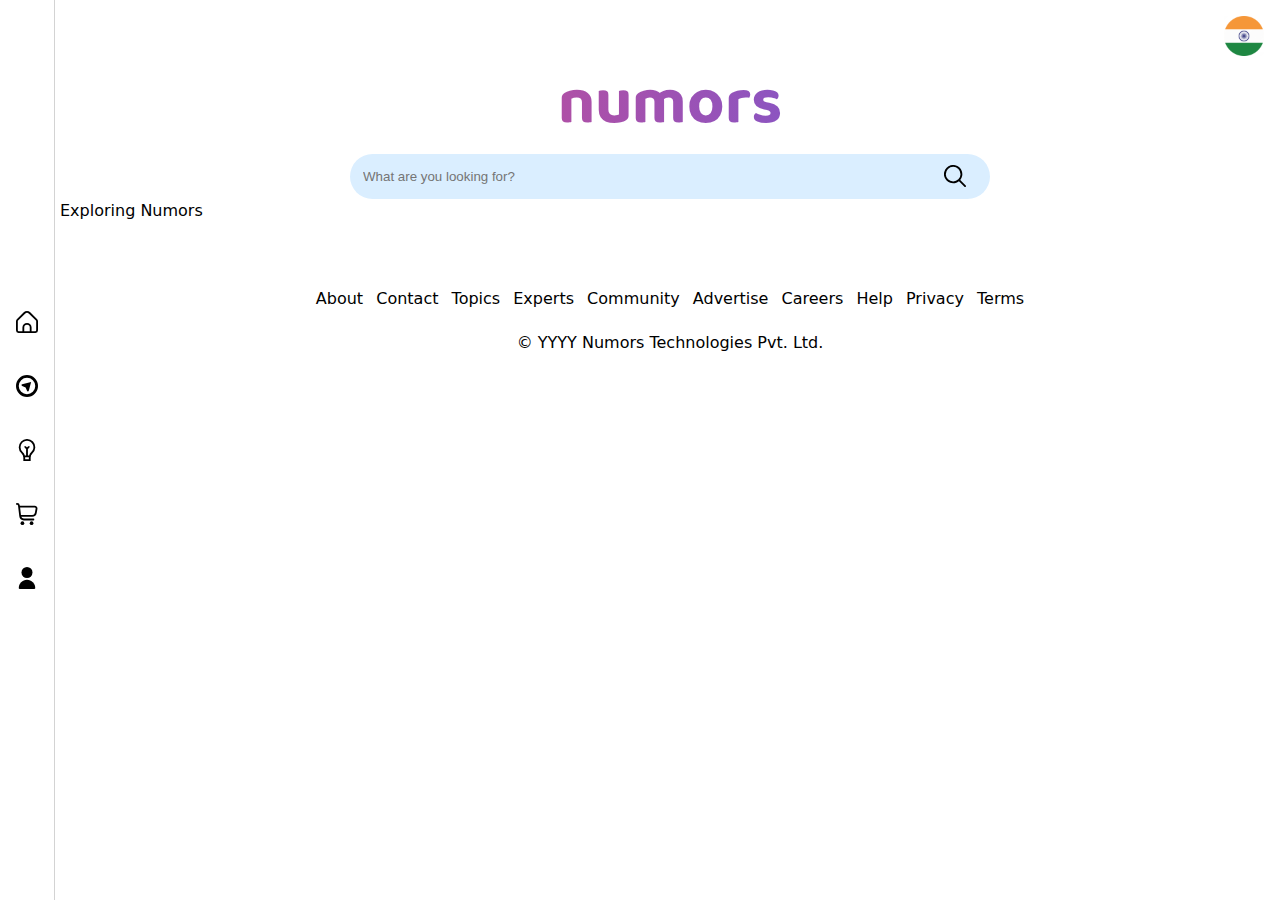
<file: account.html>
<!DOCTYPE html>
<html lang="en">

<head>
  <meta charset="utf-8" />
  <meta name="viewport" content="width=device-width, initial-scale=1, user-scalable=no" />
  <title>Exploring Numors</title>
  <meta name="description"
    content="An amazing content library created by professionals all around the world. Here you can explore amazing ideas, learn new skills and pick the right products." />
  <link rel="stylesheet" href="/code/numors.css" />
  <link rel="icon" href="/image/favicon.png" />
  <link rel="manifest" href="/manifest.json" />
  <meta name="theme-color" content="#ffffff" />
  <link rel="icon" type="image/png" href="/image/icon-48x48.png" />
  <link rel="apple-touch-icon" href="/image/icon-128x128.png" />
</head>

<body section="body">
  <div section="content" section-id="a">
    <header>
      <div class="page-header">
        <a href="#">
          <img src="/image/in.png" class="flag" alt="" />
        </a>
        <h1 class="animate-charcter">numors</h1>
        <form class="search" method="get" action="#"
          onsubmit="location.href='/search?q=' + document.getElementById('myInput').value; return false;">
          <input autocomplete="off" id="myInput" type="text" name="q" class="searchTerm"
            placeholder="What are you looking for?" />
          <button type="submit" class="searchButton"><img src="/image/search.svg" class="search-icon" /></button>
        </form>
      </div>
    </header>
    <main>
      Exploring Numors
    </main>
    <script>
      if ("serviceWorker" in navigator) {
        navigator.serviceWorker.register("/service-worker.js");
      }
    </script>
  </div>
  <footer>
    <div class="footer-links">
      <a href="/about" class="footer-link">About</a>
      <a href="/contact" class="footer-link">Contact</a>
      <a href="/topics" class="footer-link">Topics</a>
      <a href="/experts" class="footer-link">Experts</a>
      <a href="/community" class="footer-link">Community</a>
      <a href="/ads" class="footer-link">Advertise</a>
      <a href="/careers" class="footer-link">Careers</a>
      <a href="/help" class="footer-link">Help</a>
      <a href="/privacy" class="footer-link">Privacy</a>
      <a href="/terms" class="footer-link">Terms</a>
      <p class="copyright">&copy; <span class="year">YYYY</span> Numors Technologies Pvt. Ltd.</p>
    </div>
  </footer>
  <nav>
    <ul class="nav-bar">
      <li class="nav-item">
        <a href="/">
          <img src="/image/home.svg" alt="Home" class="nav-icon" />
          <img src="/image/home (1).svg" alt="Home" class="nav-icon" />
        </a>
      </li>
      <li class="nav-item">
        <a href="/explore.html">
          <img src="/image/navigation.svg" alt="Explore" class="nav-icon" />
          <img src="/image/navigation (1).svg" alt="Explore" class="nav-icon" />
        </a>
      </li>
      <li class="nav-item ">
        <a href="/learning.html">
          <img src="/image/bulb.svg" alt="Learning" class="nav-icon" />
          <img src="/image/bulb (1).svg" alt="Learning" class="nav-icon" />
        </a>
      </li>
      <li class="nav-item">
        <a href="/marketplace.html">
          <img src="/image/shopping-cart.svg" alt="Marketplace" class="nav-icon" />
          <img src="/image/shopping-cart (1).svg" alt="Marketplace" class="nav-icon" />
        </a>
      </li>
      <li class="nav-item">
        <a href="/account.html">
          <img src="/image/user.svg" alt="Account" class="nav-icon" />
          <img src="/image/user (1).svg" alt="Account" class="nav-icon" />
        </a>
      </li>
    </ul>
  </nav>
  <!-- <script src="/code/fw.js"></script> -->
  <script src="/code/numors.js"></script>

</body>

</html>
</file>
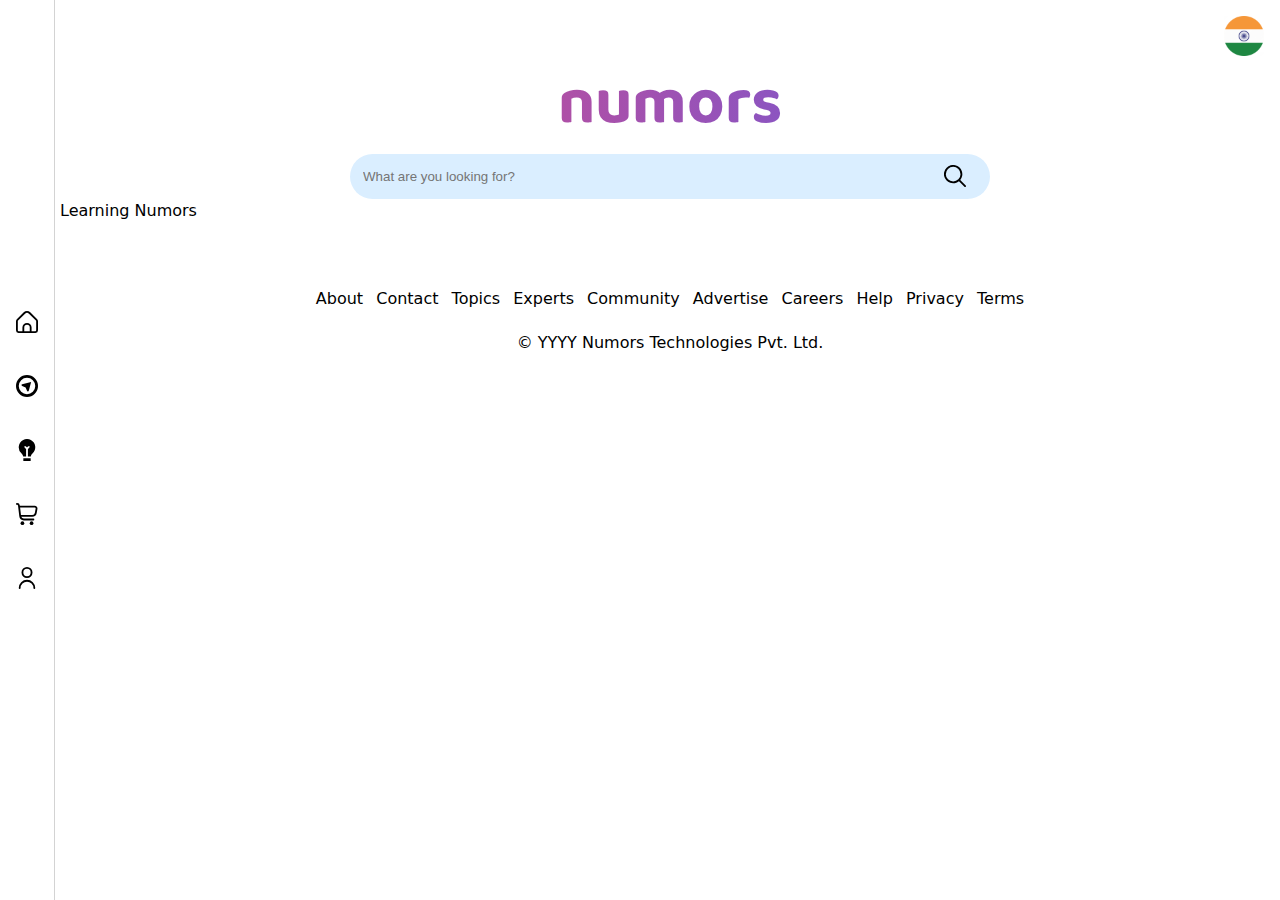
<file: learning.html>
<!DOCTYPE html>
<html lang="en">

<head>
  <meta charset="utf-8" />
  <meta name="viewport" content="width=device-width, initial-scale=1, user-scalable=no" />
  <title>Learning Numors</title>
  <meta name="description"
    content="An amazing content library created by professionals all around the world. Here you can explore amazing ideas, learn new skills and pick the right products." />
  <link rel="stylesheet" href="/code/numors.css" />
  <link rel="icon" href="/image/favicon.png" />
  <link rel="manifest" href="/manifest.json" />
  <meta name="theme-color" content="#ffffff" />
  <link rel="icon" type="image/png" href="/image/icon-48x48.png" />
  <link rel="apple-touch-icon" href="/image/icon-128x128.png" />
</head>

<body section="body">
  <div section="content" section-id="l">
    <header>
      <div class="page-header">
        <a href="#">
          <img src="/image/in.png" class="flag" alt="" />
        </a>
        <h1 class="animate-charcter">numors</h1>
        <form class="search" method="get" action="#"
          onsubmit="location.href='/search?q=' + document.getElementById('myInput').value; return false;">
          <input autocomplete="off" id="myInput" type="text" name="q" class="searchTerm"
            placeholder="What are you looking for?" />
          <button type="submit" class="searchButton"><img src="/image/search.svg" class="search-icon" /></button>
        </form>
      </div>
    </header>
    <main>
      Learning Numors
    </main>
    <script>
      if ("serviceWorker" in navigator) {
        navigator.serviceWorker.register("/service-worker.js");
      }
    </script>
  </div>
  <footer>
    <div class="footer-links">
      <a href="/about" class="footer-link">About</a>
      <a href="/contact" class="footer-link">Contact</a>
      <a href="/topics" class="footer-link">Topics</a>
      <a href="/experts" class="footer-link">Experts</a>
      <a href="/community" class="footer-link">Community</a>
      <a href="/ads" class="footer-link">Advertise</a>
      <a href="/careers" class="footer-link">Careers</a>
      <a href="/help" class="footer-link">Help</a>
      <a href="/privacy" class="footer-link">Privacy</a>
      <a href="/terms" class="footer-link">Terms</a>
      <p class="copyright">&copy; <span class="year">YYYY</span> Numors Technologies Pvt. Ltd.</p>
    </div>
  </footer>
  <nav>
    <ul class="nav-bar">
      <li class="nav-item">
        <a href="/">
          <img src="/image/home.svg" alt="Home" class="nav-icon" />
          <img src="/image/home (1).svg" alt="Home" class="nav-icon" />
        </a>
      </li>
      <li class="nav-item">
        <a href="/explore.html">
          <img src="/image/navigation.svg" alt="Explore" class="nav-icon" />
          <img src="/image/navigation (1).svg" alt="Explore" class="nav-icon" />
        </a>
      </li>
      <li class="nav-item">
        <a href="/learning.html">
          <img src="/image/bulb.svg" alt="Learning" class="nav-icon" />
          <img src="/image/bulb (1).svg" alt="Learning" class="nav-icon" />
        </a>
      </li>
      <li class="nav-item">
        <a href="/marketplace.html">
          <img src="/image/shopping-cart.svg" alt="Marketplace" class="nav-icon" />
          <img src="/image/shopping-cart (1).svg" alt="Marketplace" class="nav-icon" />
        </a>
      </li>
      <li class="nav-item">
        <a href="/account.html">
          <img src="/image/user.svg" alt="Account" class="nav-icon" />
          <img src="/image/user (1).svg" alt="Account" class="nav-icon" />
        </a>
      </li>
    </ul>
  </nav>
  <!-- <script src="/code/fw.js"></script> -->
  <script src="/code/numors.js"></script>

</body>

</html>
</file>
<file: code/numors.css>
@import url("https://fonts.googleapis.com/css2?family=Baloo+2:wght@700&display=swap");
:root {
  --black: #000000;
  --white: #ffffff;
  --gray: #6c757d;
  --gray-200: #e9ecef;
  --gray-500: #adb5bd;
  --light-gray: lightgray;
  --gray-600: #6c757d;
  --sans-serif: system-ui, -apple-system, "Segoe UI", Roboto, "Helvetica Neue",
    "Noto Sans", "Liberation Sans", Arial, sans-serif, "Apple Color Emoji",
    "Segoe UI Emoji", "Segoe UI Symbol", "Noto Color Emoji";
  --monospace: SFMono-Regular, Menlo, Monaco, Consolas, "Liberation Mono",
    "Courier New", monospace;
}

@keyframes fadeIn {
  0% {
    opacity: 0;
  }

  100% {
    opacity: 1;
  }
}

*,
::before,
::after {
  box-sizing: border-box;
}

html {
  font-size: 16px;
  line-height: 1.15;
}

body {
  margin: 0px;
  font-family: var(--sans-serif);
  font-size: 1rem;
  font-weight: 400;
  line-height: 1.5;
  color: var(--black-x);
  text-align: left;
  background-color: var(--white-x);
  text-size-adjust: 100%;
  -webkit-tap-highlight-color: transparent;
}

header,
main,
footer {
  margin: 0px;
  animation: 1s ease 0s 1 normal none running fadeIn;
}

@media (orientation: landscape) {
  header,
  main,
  footer {
    margin-left: 60px;
  }
}

.flag {
  width: 4.5rem;
  padding: 1rem 1rem 0px;
  margin-left: auto;
}

.animate-charcter {
  font-family: "Baloo 2", sans-serif;
  text-transform: lowercase !important;
  text-align: center;
  margin: auto;
  width: 100%;
  background: rgb(63, 94, 251);
  background: radial-gradient(
    circle,
    rgba(63, 94, 251, 1) 0%,
    rgba(252, 70, 107, 1) 100%
  );
  background-size: auto auto;
  background-clip: border-box;
  background-size: 200% auto;
  color: #fff;
  background-clip: text;
  text-emphasis-color: transparent;
  -webkit-background-clip: text;
  -webkit-text-fill-color: transparent;
  animation: textclip 5s linear infinite;
  display: inline-block;
  font-size: 65px !important;
}

@keyframes textclip {
  100% {
    background-position: 200% center;
  }
}

.ease {
  transition: all 0.5s ease 0s;
}

.search {
  margin: 0px auto;
  width: min(40rem, 90%);
  background: rgb(218, 238, 255);
  position: relative;
  padding: 0px 0.5rem;
  border-radius: 2rem;
  display: flex;
}

.searchTerm {
  width: 100%;
  border: none;
  padding: 5px;
  height: 45px;
  border-radius: 5px 0px 0px 5px;
  outline: none;
  color: var(--gray);
  background-color: transparent;
}

.searchTerm:focus {
  color: var(--black);
}

.searchButton {
  width: 50px;
  height: 45px;
  padding: 5px;
  border: none;
  background: transparent;
  text-align: center;
  border-radius: 0px 5px 5px 0px;
  cursor: pointer;
  font-size: 20px;
}

.search-icon {
  width: 30px;
  padding: 2px 4px;
}

.page-title {
  text-align: center;
  font-size: 2rem;
  padding: 0.5rem;
  margin-bottom: 1rem;
}

@media (orientation: landscape) {
  .page-title h1 {
    text-align: center;
    font-size: 40px;
    font-weight: 700;
    margin: 0px;
    padding: 80px 0px;
    color: var(--black);
  }

  .page-title,
  .page-content {
    width: 80%;
    margin-inline: auto;
    margin-top: 0px;
    font-size: 3rem;
  }
}

.categories {
  display: flex;
  flex-wrap: wrap;
  gap: 1rem;
  margin: 0 2rem;
  justify-content: center;
}

.category {
  flex: 1 1 9rem;
  text-align: center;
  position: relative;
  max-width: 10rem;
}

.category img {
  width: 100%;
  aspect-ratio: 1 / 1;
  background-color: lightgray;
  border-radius: 10px;
}

.category h2 {
  background-color: rgb(255, 255, 255);
  font-size: 20px;
  color: var(--black);
  margin: 5px 0px;
}

.category a {
  text-decoration: none;
}

@media (orientation: landscape) {
  .page-content {
    padding: 0px;
  }

  .page-content hr {
    margin: 40px auto 50px;
  }

  .category h2 {
    font-weight: 500;
    font-size: 18px;
  }

  .category a {
    text-decoration: none;
  }
}

.articles,
.chapters {
  margin-inline: 1.5rem;
  margin-block: 3rem 1rem;
  display: flex;
  flex-wrap: wrap;
  gap: 1rem;
  justify-content: center;
}

.article {
  flex: 1 1 16rem;
  text-align: center;
  max-width: 25rem;
}

.article img,
.chapter img {
  width: 100%;
  border-radius: 10px;
  background-color: var(--light-gray);
  aspect-ratio: 16 / 9;
  object-fit: cover;
}

.article h2,
.chapter h2 {
  font-size: 20px;
  padding: 0px 10px;
}

.article a,
.chapter a {
  text-decoration: none;
  color: var(--black);
}

.aritcle p,
.chapter p {
  font-size: 18px;
  color: var(--gray);
}

.products {
  width: 100%;
  display: grid;
  grid-template-columns: 1fr 1fr;
  gap: 10px;
}

.product {
  text-align: center;
  border-radius: 10px;
  width: 100%;
  position: relative;
}

.product img {
  width: 100%;
  aspect-ratio: 4 / 5;
  background-color: var(--light-gray);
  border-radius: 10px;
}

.product h2 {
  font-size: 20px;
  padding: 0px 10px;
}

.product a {
  text-decoration: none;
  color: var(--black);
}

.product p {
  font-size: 18px;
  color: var(--gray);
}

p.article-info,
p.chapter-info,
p.product-info,
p.info {
  color: var(--white);
  position: absolute;
  top: 0px;
  right: 0px;
  font-size: 1rem;
  background-color: rgba(0, 0, 0, 0.5);
  margin: 0px;
  padding: 0px 6px 2px;
  border-radius: 0px 10px;
}

a {
  text-decoration: none;
}

hr {
  border: 0px;
  height: 6px;
  background: var(--light-gray);
  margin: 20px auto;
  width: 25%;
  border-radius: 25px;
}

img {
  display: block;
}

@media (orientation: landscape) {
  .post-header {
    width: 50%;
    margin: 10px auto 0px;
    border-radius: 10px;
  }

  .post-header img {
    width: 100%;
    border-radius: 10px;
  }

  .post-header h1 {
    text-align: center;
    font-size: 24px;
    margin: 0px;
    color: var(--black);
  }

  .post-content {
    width: 50%;
    margin: 0px auto;
  }

  .post-content h2 {
    font-size: 20px;
  }

  .post-content h3 {
    font-size: 18px;
  }

  .post-content p {
    font-size: 18px;
  }

  .post-content ol li,
  .post-content ul li {
    font-size: 18px;
  }

  .product-header {
    width: 55%;
    margin: 10px auto 0px;
    background-color: var(--light-gray);
    border-radius: 10px;
    display: grid;
    grid-template-columns: 1fr 1fr;
    gap: 0px;
  }

  .post-content .articles,
  .product-content .products {
    grid-template-columns: 1fr 1fr;
  }
}

.post-header {
  margin: 10px;
  border-radius: 10px;
  position: relative;
}

.post-header img {
  width: 100%;
  border-radius: 10px;
}

.post-header h1 {
  text-align: center;
  font-size: 22px;
  margin: 0px;
  color: var(--black);
}

.post-header p {
  color: var(--white);
  position: absolute;
  top: 0px;
  right: 0px;
  background-color: rgba(0, 0, 0, 0.1);
  margin: 0px;
  padding: 5px 10px;
  border-radius: 0px 10px;
}

.product-header {
  margin: 10px;
  background-color: var(--light-gray);
  border-radius: 10px;
  display: grid;
  grid-template-columns: 1fr 1fr;
  gap: 0px;
}

.product-header div {
  display: flex;
  flex-flow: column wrap;
  justify-content: center;
  align-items: center;
}

.product-header img {
  width: 100%;
  border-radius: 10px;
  aspect-ratio: 4 / 5;
}

.product-header h1 {
  text-align: center;
  font-size: 24px;
  margin: 0px;
  color: var(--black);
}

.post-content {
  margin: 10px;
}

.post-content h2 {
  font-size: 20px;
}

.post-content h3 {
  font-size: 18px;
}

.post-content p {
  margin: 9px 0px;
  font-size: 18px;
  text-align: justify;
}

.post-content ol li,
.post-content ul li {
  margin: 9px 0px;
  font-size: 18px;
  text-align: justify;
}

.post-content p.quote-number {
  text-align: center;
  font-weight: 500;
  background-color: rgb(211, 211, 211);
  padding: 5px;
  border-radius: 50%;
}

.post-content blockquote p {
  font-size: 24px;
  text-align: center;
  font-weight: 500;
}

.post-content blockquote p::before {
  content: "“";
}

.post-content blockquote p::after {
  content: "”";
}

.post-content p.quote-author {
  text-align: center;
  text-transform: uppercase;
  font-weight: 500;
}

.post-content img,
.chapter-content img,
.product-content img {
  width: 100%;
  border-radius: 10px;
}

.break {
  padding-bottom: 16px;
}

@media (orientation: landscape) {
  .products {
    display: grid;
    margin: auto;
    grid-template-columns: 1fr 1fr 1fr 1fr;
  }

  .post-header {
    width: 50%;
    margin: 10px auto 0px;
    border-radius: 10px;
  }

  .post-header img {
    width: 100%;
    border-radius: 10px;
  }

  .post-header h1 {
    text-align: center;
    font-size: 24px;
    margin: 0px;
    color: var(--black);
  }

  .post-content {
    width: 50%;
    margin: 0px auto;
  }

  .post-content h2 {
    font-size: 20px;
  }

  .post-content h3 {
    font-size: 18px;
  }

  .post-content p {
    font-size: 18px;
  }

  .post-content ol li,
  .post-content ul li {
    font-size: 18px;
  }

  .product-header {
    width: 55%;
    margin: 10px auto 0px;
    background-color: var(--light-gray);
    border-radius: 10px;
    display: grid;
    grid-template-columns: 1fr 1fr;
    gap: 0px;
  }

  .post-content .articles,
  .product-content .products {
    grid-template-columns: 1fr 1fr;
  }
}

.post-content table {
  width: 100%;
  border-collapse: separate;
  border-spacing: 0px;
}

.post-content table tr th,
.post-content table tr td {
  border-right: 1px solid rgb(187, 187, 187);
  border-bottom: 1px solid rgb(187, 187, 187);
  padding: 1px 5px;
  font-size: 18px;
}

.post-content table tr th:first-child,
.post-content table tr td:first-child {
  border-left: 1px solid rgb(187, 187, 187);
}

.post-content table tr th {
  background: rgb(238, 238, 238);
  border-top: 1px solid rgb(187, 187, 187);
  text-align: left;
}

.post-content table tr:first-child th:first-child {
  border-top-left-radius: 10px;
}

.post-content table tr:first-child th:last-child {
  border-top-right-radius: 10px;
}

.post-content table tr:last-child td:first-child {
  border-bottom-left-radius: 10px;
}

.post-content table tr:last-child td:last-child {
  border-bottom-right-radius: 10px;
}

.single-tab,
.double-tab,
.triple-tab {
  background: rgb(255, 255, 255);
  position: relative;
}

.single-tab > input,
.single-tab > span {
  width: 33.33%;
  height: 60px;
  line-height: 60px;
  position: absolute;
  top: 0px;
}

.double-tab > input,
.double-tab > span {
  width: 50%;
  height: 60px;
  line-height: 60px;
  position: absolute;
  top: 0px;
}

.triple-tab > input,
.triple-tab > span {
  width: 33.33%;
  height: 60px;
  line-height: 60px;
  position: absolute;
  top: 0px;
  font-size: 18px;
  font-weight: 500;
}

.triple-tab > span {
  color: var(--gray);
}

.single-tab > input,
.double-tab > input,
.triple-tab > input {
  cursor: pointer;
  opacity: 0;
  position: absolute;
  z-index: 99;
}

.single-tab > span,
.double-tab > span,
.triple-tab > span {
  text-align: center;
  overflow: hidden;
}

.single-tab > span i,
.double-tab > span i,
.triple-tab > span i,
.single-tab > span,
.double-tab > span,
.triple-tab > span {
  transition: all 0.5s ease 0s;
}

.single-tab > input:checked + span,
.double-tab > input:checked + span,
.triple-tab > input:checked + span,
.single-tab > input:hover + span,
.double-tab > input:hover + span,
.triple-tab > input:hover + span {
  color: var(--black);
}

#single-tab-1,
#single-tab-1 + span {
  left: 33.33%;
}

#double-tab-1,
#double-tab-1 + span {
  left: 0px;
}

#double-tab-2,
#double-tab-2 + span {
  left: 50%;
}

#triple-tab-2,
#triple-tab-2 + span {
  left: 12%;
}

#triple-tab-3,
#triple-tab-3 + span {
  left: 54%;
}

.tab-content {
  padding: 68px 0px 10px;
  width: 100%;
  min-height: 340px;
}

.tab-content section {
  width: 100%;
  display: none;
}

#single-tab-2:checked ~ .tab-content #tab-item-2,
#single-tab-3:checked ~ .tab-content #tab-item-3 {
  display: block;
}

#double-tab-2:checked ~ .tab-content #tab-item-2,
#double-tab-3:checked ~ .tab-content #tab-item-3 {
  display: block;
}

#triple-tab-2:checked ~ .tab-content #tab-item-2,
#triple-tab-3:checked ~ .tab-content #tab-item-3 {
  display: block;
}

.single-tab .line-background,
.double-tab .line-background,
.triple-tab .line-background {
  background: lightgrey;
  width: calc(95% - 4rem);
  height: 2px;
  left: 0px;
  right: 0px;
  position: absolute;
  top: 56px;
  margin: 0px auto;
}

.single-tab .line-active,
.double-tab .line-active,
.triple-tab .line-active {
  width: 44%;
  height: 2px;
  position: absolute;
  background-color: var(--black);
  top: 56px;
}

.double-tab .line-active {
  width: 50%;
}

#single-tab-1 ~ .line-active {
  left: 33.33%;
  background: var(--black);
}

#single-tab-1:checked ~ .line-active {
  left: 33.33%;
  z-index: 100;
}

#double-tab-1 ~ .line-active {
  left: 0px;
  background: var(--black);
}

#double-tab-1:checked ~ .line-active {
  left: 0px;
  z-index: 100;
}

#double-tab-2:checked ~ .line-active {
  left: 50%;
  z-index: 100;
}

#triple-tab-2:checked ~ .line-active {
  left: 6%;
  z-index: 100;
}

#triple-tab-3:checked ~ .line-active {
  left: 50%;
  z-index: 100;
}

#tab-item-2,
#tab-item-3 {
  margin: 0px;
  animation: 1s ease 0s 1 normal none running fadeIn;
}

.category a,
div.article,
div.chapter,
div.engage button {
  display: block;
  cursor: pointer;
  position: relative;
  transition: transform 0.1s ease-in 0s, box-shadow 0.25s ease-in 0s;
}

.category a::before,
div.article::before,
div.chapter::before,
div.engage button::before,
.category a::after,
div.article::after,
div.chapter::after,
div.engage button::after {
  transition: all 0.5s ease-in-out 0s;
}

.category a:active,
div.article:active,
div.chapter:active,
div.engage button:active {
  transform: scale(0.95);
}

.category a.animate::before,
div.article.animate::before,
div.chapter.animate::before,
div.engage button::before {
  display: block;
  animation: 0.75s ease-in-out 0s 1 normal forwards running topBubbles;
}

.category a.animate::after,
div.article.animate::after,
div.chapter.animate::after,
div.engage button::after {
  display: block;
  animation: 0.75s ease-in-out 0s 1 normal forwards running bottomBubbles;
}

footer {
  text-align: center;
  padding: 16px 8px calc(48px);
}

footer a {
  padding: 4px;
  line-height: 2;
  font-size: 16px;
  color: var(--black);
  text-decoration: none;
}

.copyright,
#current-year {
  font-size: 16px;
  padding: 0px 0px 4px;
  color: var(--dark-gray);
}

@media (orientation: landscape) {
  footer {
    padding: 60px 0px 20px;
  }
}

nav {
  position: fixed;
  bottom: 0px;
  width: 100vw;
  height: 48px;
  background-color: rgb(255, 255, 255);
  border-width: 1px 0px 0px;
  border-right-style: initial;
  border-bottom-style: initial;
  border-left-style: initial;
  border-right-color: initial;
  border-bottom-color: initial;
  border-left-color: initial;
  border-image: initial;
  border-top-style: solid;
  border-top-color: rgb(211, 211, 211);
}

.nav-bar {
  list-style: none;
  padding: 0px;
  margin: 0px;
  display: flex;
  flex-direction: row;
  height: 100%;
  justify-content: center;
  align-items: center;
}

.nav-item {
  width: 50%;
  display: flex;
  align-items: center;
  justify-content: center;
}

img.nav-icon {
  height: 25px;
  width: 25px;
  align-items: center;
  justify-content: center;
}

.nav-item a {
  position: relative;
  display: contents;
}

.nav-item a > img {
  position: absolute;
}

.nav-item a > img + img {
  display: none;
}

li.active-page a > img {
  display: none;
}

li.active-page a > img + img {
  display: block;
}

.nav-icon {
  filter: grayscale(0%) opacity(0.8);
}

@media (orientation: landscape) {
  nav {
    position: fixed;
    top: 0px;
    width: 55px;
    height: 100vh;
    background-color: var(--white);
    border-width: 0px 1px 0px 0px;
    border-top-style: initial;
    border-bottom-style: initial;
    border-left-style: initial;
    border-top-color: initial;
    border-bottom-color: initial;
    border-left-color: initial;
    border-image: initial;
    border-right-style: solid;
    border-right-color: rgb(211, 211, 211);
  }

  .nav-bar {
    list-style: none;
    padding: 0px;
    margin: 0px;
    display: flex;
    flex-direction: column;
    height: 100%;
    justify-content: center;
  }

  .nav-item {
    width: 100%;
    display: flex;
    align-items: center;
    height: 4rem;
    transition: all 600ms ease 0s;
  }

  img.nav-icon,
  img.nav-icon-active {
    height: auto;
    width: 22px;
    cursor: pointer;
    filter: grayscale(40%);
  }
}

body::-webkit-scrollbar {
  width: 10px;
  background-color: var(--gray-200);
}

body::-webkit-scrollbar-thumb {
  height: 56px;
  border-radius: 8px;
  background-clip: content-box;
  background-color: rgb(171, 171, 171);
}

@media (prefers-color-scheme: dark) {
}
</file>
